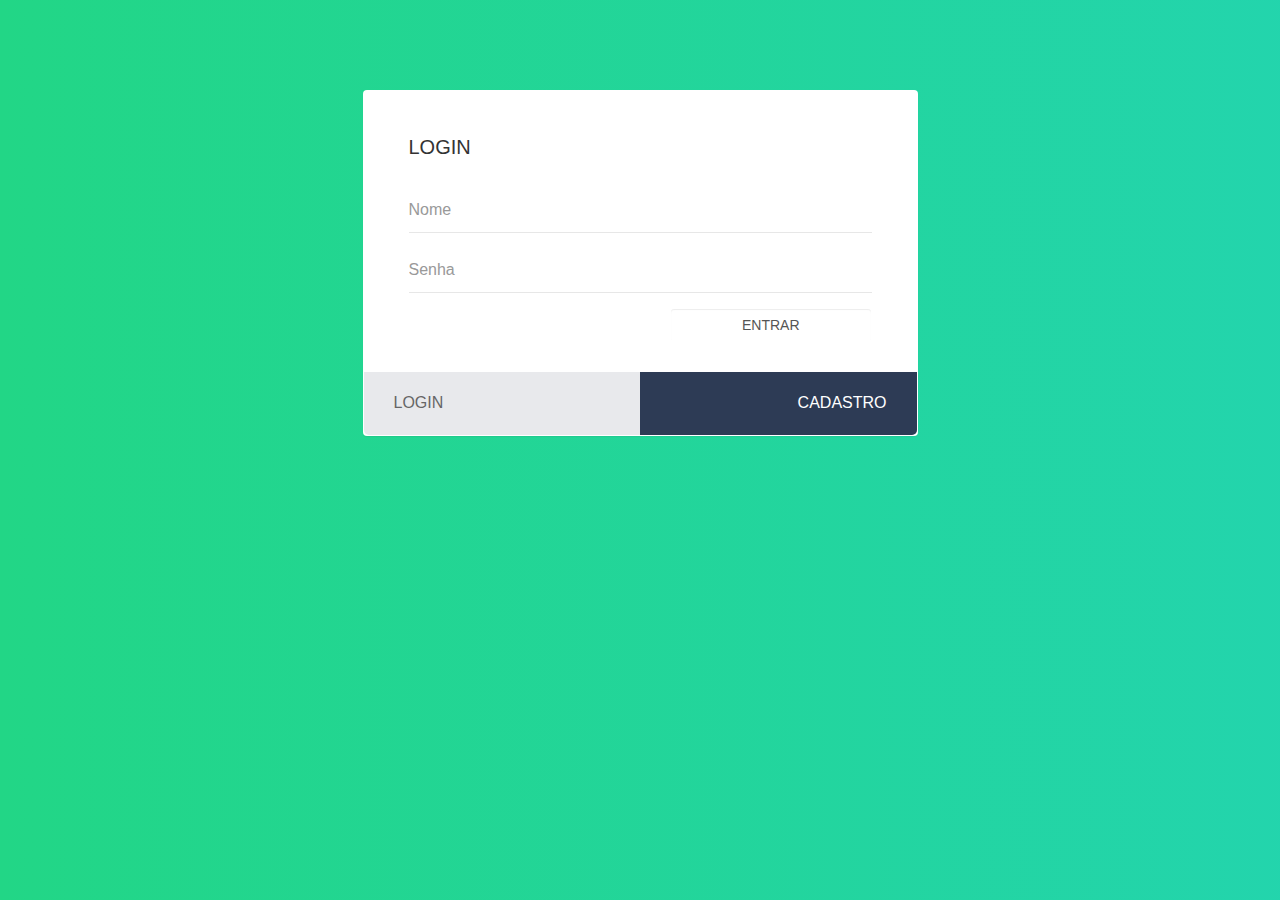
<file: automacao/index.html>
<!DOCTYPE html>
<html>
<head>
	<title></title>
	<link rel="stylesheet" href="//netdna.bootstrapcdn.com/font-awesome/4.2.0/css/font-awesome.min.css">
	<link rel="stylesheet" type="text/css" href="css/loginstyle.css">
	<link rel="stylesheet" href="https://maxcdn.bootstrapcdn.com/bootstrap/3.3.7/css/bootstrap.min.css" integrity="sha384-BVYiiSIFeK1dGmJRAkycuHAHRg32OmUcww7on3RYdg4Va+PmSTsz/K68vbdEjh4u" crossorigin="anonymous">
	<!-- jQuery (necessary for Bootstrap's JavaScript plugins) -->
    <script type="text/javascript" src="https://ajax.googleapis.com/ajax/libs/jquery/1.12.4/jquery.min.js"></script>
	<script type="text/javascript" src="js/funcoes.js"></script>
</head>
<body>


<div class="container">
   <div class="row">
    <div class="col-md-6 col-md-offset-3">
      <div class="panel panel-login">
        <div class="panel-body">
          <div class="row">
            <div class="col-lg-12">
              <form id="login-form" action="acaoPro.php" method="post" role="form" style="display: block;">
                <h2>LOGIN</h2>
                  <div class="form-group">
                    <input type="text" name="username" id="username" tabindex="1" class="form-control" placeholder="Nome" value="">
                  </div>
                  <div class="form-group">
                    <input type="password" name="password" id="password" tabindex="2" class="form-control" placeholder="Senha">
                  </div>
                  
                  <div class="col-xs-6 form-group pull-right">     
                        <input type="submit" name="login-submit" id="login-submit" tabindex="4" class="form-control btn btn-login" value="Entrar">
                  </div>
              </form>
              <form id="register-form" action="acaoProCadastrar.php" method="post" role="form" style="display: none;">
                <h2>REGISTRE-SE</h2>
                  <div class="form-group">
                    <input type="text" name="username" id="username" tabindex="1" class="form-control" placeholder="Nome" value="">
                  </div>
                 
                  <div class="form-group">
                    <input type="password" name="password" id="password" tabindex="2" class="form-control" placeholder="Senha">
                  </div>
                  <div class="form-group">
                    <input type="password" name="confirm-password" id="confirm-password" tabindex="2" class="form-control" placeholder="Confirme a senha">
                  </div>
                  <div class="form-group">
                    <div class="row">
                      <div class="col-sm-6 col-sm-offset-3">
                        <input type="submit" name="register-submit" id="register-submit" tabindex="4" class="form-control btn btn-register" value="Cadastrar">
                      </div>
                    </div>
                  </div>
              </form>
            </div>
          </div>
        </div>
        <div class="panel-heading">
          <div class="row">
            <div class="col-xs-6 tabs">
              <a href="#" class="active" id="login-form-link"><div class="login">LOGIN</div></a>
            </div>
            <div class="col-xs-6 tabs">
              <a href="#" id="register-form-link"><div class="register">CADASTRO</div></a>
            </div>
          </div>
        </div>
      </div>
    </div>
  </div>
</div>
<footer>
    <div class="container">
        <div class="col-md-10 col-md-offset-1 text-center">
            <h6 style="font-size:14px;font-weight:100;color: #fff;"><!--Powered by Tiago, Gabriel^1, Yuri--></h6>
        </div>   
    </div>
</footer>
</body>
</html>
</file>
<file: automacao/css/loginstyle.css>
@import url(https://fonts.googleapis.com/css?family=Roboto:400,300,100,700,500);

body {
  padding-top: 90px;
  background:#F7F7F7;
  color:#666666;
  font-family: 'Roboto', sans-serif;
  font-weight:100;
}

body{
  width: 100%;
  background: -webkit-linear-gradient(left, #22d686, #24d3d3, #22d686, #24d3d3);
  background: linear-gradient(to right, #22d686, #24d3d3, #22d686, #24d3d3);
  background-size: 600% 100%;
  -webkit-animation: HeroBG 20s ease infinite;
          animation: HeroBG 20s ease infinite;
}

@-webkit-keyframes HeroBG {
  0% {
    background-position: 0 0;
  }
  50% {
    background-position: 100% 0;
  }
  100% {
    background-position: 0 0;
  }
}

@keyframes HeroBG {
  0% {
    background-position: 0 0;
  }
  50% {
    background-position: 100% 0;
  }
  100% {
    background-position: 0 0;
  }
}


.panel {
  border-radius: 5px;
}
label {
  font-weight: 300;
}
.panel-login {
   border: none;
  -webkit-box-shadow: 0px 0px 49px 14px rgba(188,190,194,0.39);
  -moz-box-shadow: 0px 0px 49px 14px rgba(188,190,194,0.39);
  box-shadow: 0px 0px 49px 14px rgba(188,190,194,0.39);
  }
.panel-login .checkbox input[type=checkbox]{
  margin-left: 0px;
}
.panel-login .checkbox label {
  padding-left: 25px;
  font-weight: 300;
  display: inline-block;
  position: relative;
}
.panel-login .checkbox {
 padding-left: 20px;
}
.panel-login .checkbox label::before {
  content: "";
  display: inline-block;
  position: absolute;
  width: 17px;
  height: 17px;
  left: 0;
  margin-left: 0px;
  border: 1px solid #cccccc;
  border-radius: 3px;
  background-color: #fff;
  -webkit-transition: border 0.15s ease-in-out, color 0.15s ease-in-out;
  -o-transition: border 0.15s ease-in-out, color 0.15s ease-in-out;
  transition: border 0.15s ease-in-out, color 0.15s ease-in-out;
}
.panel-login .checkbox label::after {
  display: inline-block;
  position: absolute;
  width: 16px;
  height: 16px;
  left: 0;
  top: 0;
  margin-left: 0px;
  padding-left: 3px;
  padding-top: 1px;
  font-size: 11px;
  color: #555555;
}
.panel-login .checkbox input[type="checkbox"] {
  opacity: 0;
}
.panel-login .checkbox input[type="checkbox"]:focus + label::before {
  outline: thin dotted;
  outline: 5px auto -webkit-focus-ring-color;
  outline-offset: -2px;
}
.panel-login .checkbox input[type="checkbox"]:checked + label::after {
  font-family: 'FontAwesome';
  content: "\f00c";
}
.panel-login>.panel-heading .tabs{
  padding: 0;
}
.panel-login h2{
  font-size: 20px;
  font-weight: 300;
  margin: 30px;
}
.panel-login>.panel-heading {
  color: #848c9d;
  background-color: #e8e9ec;
  border-color: #fff;
  text-align:center;
  border-bottom-left-radius: 5px;
  border-bottom-right-radius: 5px;
  border-top-left-radius: 0px;
  border-top-right-radius: 0px;
  border-bottom: 0px;
  padding: 0px 15px;
}
.panel-login .form-group {
  padding: 0 30px;
}
.panel-login>.panel-heading .login {
  padding: 20px 30px;
  border-bottom-left-radius: 5px;
}
.panel-login>.panel-heading .register {
  padding: 20px 30px;
  background: #2d3b55;
  border-bottom-right-radius: 5px;
}
.panel-login>.panel-heading a{
  text-decoration: none;
  color: #666;
  font-weight: 300;
  font-size: 16px;
  -webkit-transition: all 0.1s linear;
  -moz-transition: all 0.1s linear;
  transition: all 0.1s linear;
}
.panel-login>.panel-heading a#register-form-link {
  color: #fff;
  width: 100%;
  text-align: right;
}
.panel-login>.panel-heading a#login-form-link {
  width: 100%;
  text-align: left;
}

.panel-login input[type="text"],.panel-login input[type="email"],.panel-login input[type="password"] {
  height: 45px;
  border: 0;
  font-size: 16px;
  -webkit-transition: all 0.1s linear;
  -moz-transition: all 0.1s linear;
  transition: all 0.1s linear;
  -webkit-box-shadow: none;
  box-shadow: none;
  border-bottom: 1px solid #e7e7e7;
  border-radius: 0px;
  padding: 6px 0px;
}
.panel-login input:hover,
.panel-login input:focus {
  outline:none;
  -webkit-box-shadow: none;
  -moz-box-shadow: none;
  box-shadow: none;
  border-color: #ccc;
  color: #AAAAAA;
}
.btn-login {
  background-color: #E8E9EC;
  outline: none;
  color: #2D3B55;
  font-size: 14px;
  height: auto;
  font-weight: normal;
  padding: 14px 0;
  text-transform: uppercase;
  border: none;
  border-radius: 0px;
  box-shadow: none;
}
.btn-login:hover,
.btn-login:focus {
  color: #fff;
  background-color: #2D3B55;
}
.forgot-password {
  text-decoration: underline;
  color: #888;
}
.forgot-password:hover,
.forgot-password:focus {
  text-decoration: underline;
  color: #666;
}

.btn-register {
  background-color: #E8E9EC;
  outline: none;
  color: #2D3B55;
  font-size: 14px;
  height: auto;
  font-weight: normal;
  padding: 14px 0;
  text-transform: uppercase;
  border: none;
  border-radius: 0px;
  box-shadow: none;
}
.btn-register:hover,
.btn-register:focus {
  color: #fff;
  background-color: #2D3B55;
}
</file>
